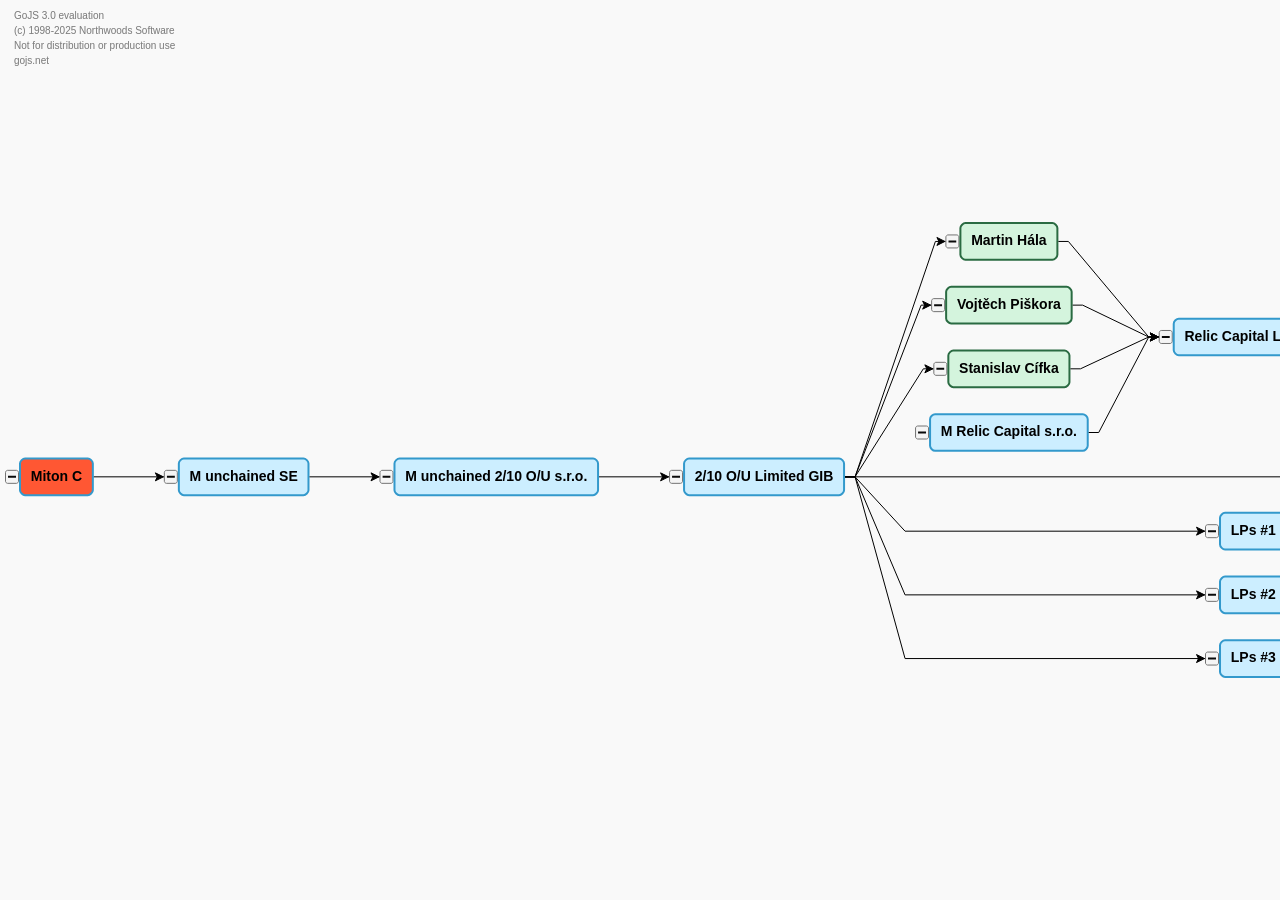
<file: templates/index.html>
<!DOCTYPE html>
<html>
<head>
  <meta charset="UTF-8">
  <title>Graph Viewer</title>
  <script src="/static/gojs/release/go-debug.js"></script>
  <link rel="stylesheet" href="/static/css/styles.css">
  <style>
    html, body {
      height: 100%;
      margin: 0;
      font-family: sans-serif;
    }
    #diagramDiv {
      width: 100%;
      height: 100%;
      background-color: #f9f9f9;
    }
  </style>
</head>
<body>
  <div id="diagramDiv"></div>

  <script>
    const $ = go.GraphObject.make;

    const styles = {
      company: { fill: "#cceeff", stroke: "#3399cc", strokeWidth: 2 },
      companyTop: { fill: "#FF5733", stroke: "#3399cc", strokeWidth: 2 },
      person:  { fill: "#d4f4dd", stroke: "#2a6b42", strokeWidth: 2 },
      note:    { fill: "#fff4b5", stroke: "#e0b400", strokeDashArray: [4, 2] },
    };

    const diagram = $(go.Diagram, "diagramDiv", {
      layout: $(go.LayeredDigraphLayout, { direction: 0, layerSpacing: 50 })
    });

    // Generic dynamic node template
    diagram.nodeTemplate =
      $(go.Node, "Horizontal",
        $("TreeExpanderButton", { width: 14, height: 14 }),
        $(go.Panel, "Auto",
          $(go.Shape, "RoundedRectangle", {
            name: "SHAPE",
            fill: "white",
            stroke: "#ccc"
          },
            new go.Binding("", "", function (data, shape) {
              const s = styles[data.style];
              if (s) Object.assign(shape, s);
              return null;
            })
          ),
          $(go.TextBlock, { margin: 8, font: "bold 14px sans-serif" },
            new go.Binding("text", "name"))
        )
      );

    // Weak link: invisible link that still provides structural behavior
    diagram.linkTemplateMap.add("weakLink",
      $(go.Link,
        { visible: false }
      )
    );

    // Optional: visible note links
    diagram.linkTemplateMap.add("noteLink",
      $(go.Link, { selectable: false, routing: go.Link.Normal },
        $(go.Shape, { stroke: "#999", strokeDashArray: [4, 2] }),
        $(go.Shape, { toArrow: "OpenTriangle", stroke: "#999" })
      )
    );

    // Default link
    diagram.linkTemplate =
      $(go.Link,
        $(go.Shape),
        $(go.Shape, { toArrow: "Standard" })
      );

    // Toggle visibility of connected children
    function toggleVisibility(node, visible) {
      diagram.findLinksOutOf(node).each(link => {
        const child = link.toNode;
        if (!child) return;
        child.visible = visible;

        if (!visible) {
          toggleVisibility(child, false); // recursively collapse
        }
      });

      // Also toggle related notes
      diagram.findNodesByExample({ relatedTo: node.data.key }).each(n => n.visible = visible);
    }

    diagram.addDiagramListener("TreeCollapsed", function (e) {
      const node = e.subject;
      toggleVisibility(node, false);
    });

    diagram.addDiagramListener("TreeExpanded", function (e) {
      const node = e.subject;
      toggleVisibility(node, true);
    });

    // Load JSON model
    fetch('/static/data/graph.json')
      .then(response => response.json())
      .then(data => {
        diagram.model = go.Model.fromJson({
          class: "GraphLinksModel",
          nodeDataArray: data.nodes,
          linkDataArray: data.links
        });
      })
      .catch(err => console.error("Failed to load JSON:", err));
  </script>
</body>
</html>
</file>
<file: static/css/styles.css>
/* styles.css */

.company-node {
  fill: #cceeff;
  stroke: #3399cc;
  stroke-width: 2;
}

.person-node {
  fill: #d4f4dd;
  stroke: #2a6b42;
  stroke-width: 2;
}

.note-node {
  fill: #fff4b5;
  stroke: #e0b400;
  stroke-dasharray: 4, 2;
}
</file>
